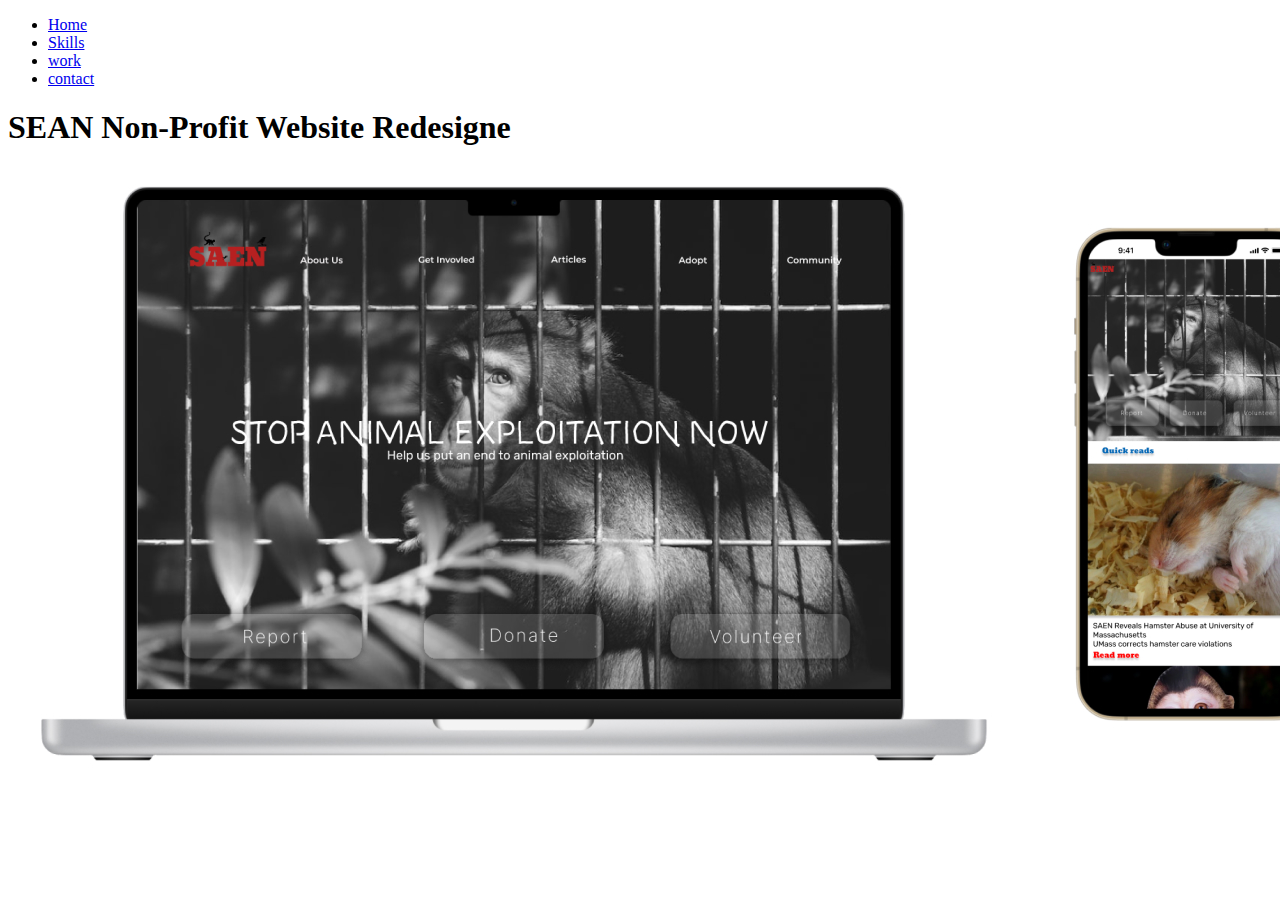
<file: casestudy.html>
<!DOCTYPE html>
<html lang="en">
<head>
    <meta charset="UTF-8">
    <meta http-equiv="X-UA-Compatible" content="IE=edge">
    <meta name="viewport" content="width=device-width, initial-scale=1.0">
    <title>UX/UI Homework 20 </title>
<!-- CSS only -->
<link href="https://cdn.jsdelivr.net/npm/bootstrap@5.2.2/dist/css/bootstrap.min.css" rel="stylesheet" integrity="sha384-Zenh87qX5JnK2Jl0vWa8Ck2rdkQ2Bzep5IDxbcnCeuOxjzrPF/et3URy9Bv1WTRi" crossorigin="anonymous">
<!-- JavaScript Bundle with Popper -->
<script src="https://cdn.jsdelivr.net/npm/bootstrap@5.2.2/dist/js/bootstrap.bundle.min.js" integrity="sha384-OERcA2EqjJCMA+/3y+gxIOqMEjwtxJY7qPCqsdltbNJuaOe923+mo//f6V8Qbsw3" crossorigin="anonymous"></script>





</head>





<body>

  <ul class="nav">
    <li class="nav-item">
      <a class="nav-link active" href="index.html">Home</a>
    </li>
    <li class="nav-item">
      <a class="nav-link" href="#">Skills</a>
    </li>
    <li class="nav-item">
      <a class="nav-link" href="#">work</a>
    </li>
    
    <li class="nav-item">
      <a class="nav-link" href="#">contact</a>
    </li>
    



  </ul>





    <h1 class="led">SEAN Non-Profit Website Redesigne</h1>
    <div class="jumbotron jumbotron-fluid">
        <div class="container">
          <img src="images/desktop.jpg" alt=""><class="display-4">
          
        </div>
      </div>
    
</body>
</html>
</file>
